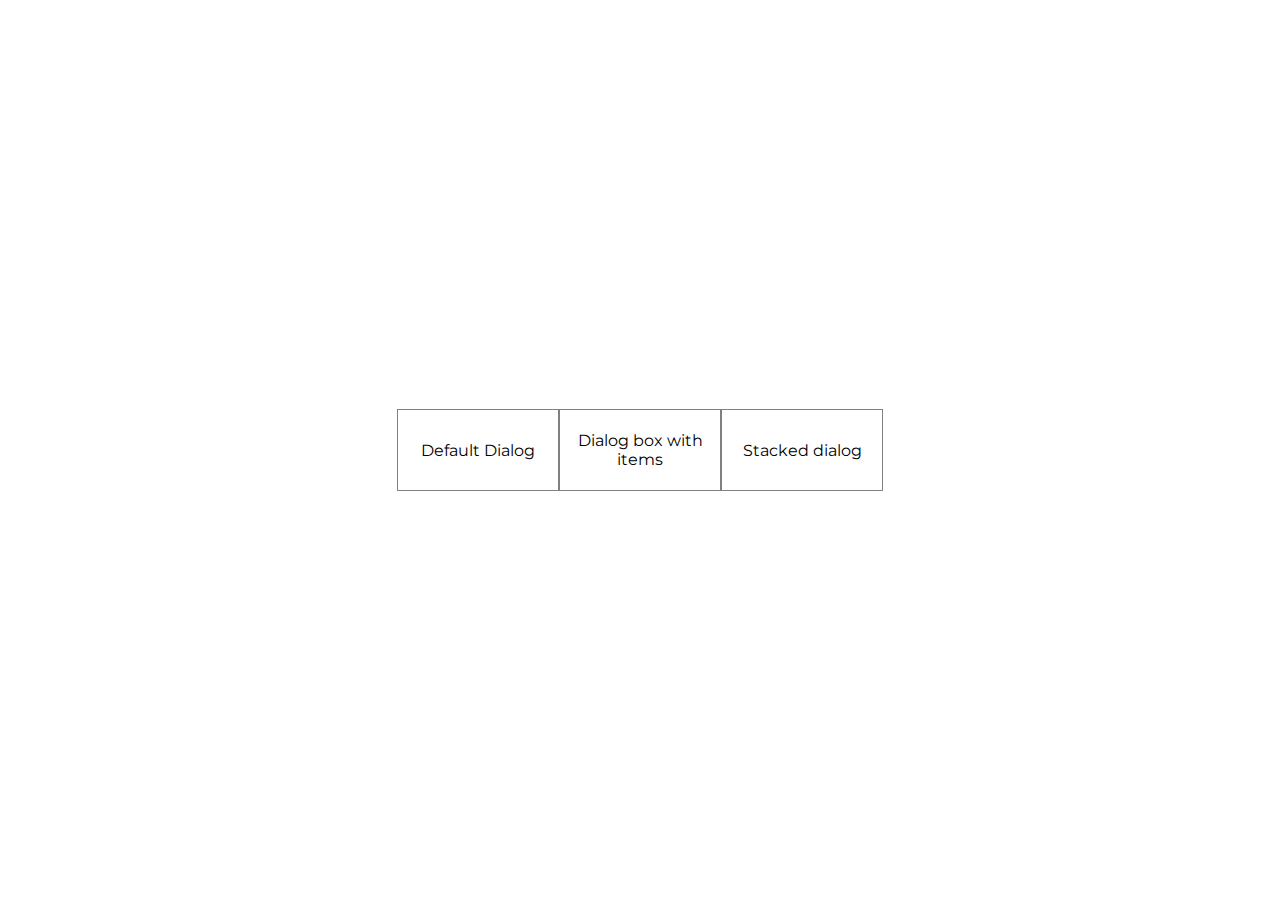
<file: dialog/dialog.html>
<!DOCTYPE html>
<html lang="en">
<head>
    <meta charset="UTF-8">
    <meta http-equiv="X-UA-Compatible" content="IE=edge">
    <meta name="viewport" content="width=device-width, initial-scale=1.0">
    <link rel="stylesheet" href="dialog.css">
    <title>Document</title>
</head>
<body>
    <main class="center-items">
        <div class="open-dialog center-items center-text">
            Default Dialog
        </div>
        <div class="open-dialog center-items center-text">
            Dialog box with items
        </div>
        <div class="open-dialog center-items center-text">
            Stacked dialog
        </div>
    </main>
    <div class="dialog-main">
        <div class="dialog flex-column">
            <header class="dialog-header">
                <div class="dialog-title ltext bold">Title</div>
                <div class="dialog-subtitle">Sub Title</div>
            </header>
            <div class="items hide">
                <ul>
                    <li>item</li>
                    <li>item</li>
                    <li>item</li>
                    <li>item</li>
                    <li>item</li>
                    <li>item</li>
                    <li>item</li>
                    <li>item</li>
                    <li>item</li>
                    <li>item</li>
                </ul>
            </div>
            <div class="dialog-buttons   flex-end">
                <button class="dia-btn margin-left">Action 1</button>
                <button class="dia-btn margin-left">Action 2</button>
            </div>
        </div>
        
    </div>
    <div class="dialog-main">
        <div class="dialog flex-column">
            <header class="dialog-header">
                <div class="dialog-title ltext bold">Title</div>
                <div class="dialog-subtitle">Sub Title</div>
            </header>
            <div class="items">
                <ul>
                    <li>item</li>
                    <li>item</li>
                    <li>item</li>
                    <li>item</li>
                    <li>item</li>
                    <li>item</li>
                    <li>item</li>
                    <li>item</li>
                    <li>item</li>
                    <li>item</li>
                </ul>
            </div>
            <div class="dialog-buttons  flex-end">
                <button class="dia-btn margin-left">Action 1</button>
                <button class="dia-btn margin-left">Action 2</button>
            </div>
        </div>
        
    </div>
    <div class="dialog-main">
        <div class="dialog flex-column">
            <header class="dialog-header">
                <div class="dialog-title ltext bold">Title</div>
                <div class="dialog-subtitle">Sub Title</div>
            </header>
            <div class="items hide">
                <ul>
                    <li>item</li>
                    <li>item</li>
                    <li>item</li>
                    <li>item</li>
                    <li>item</li>
                    <li>item</li>
                    <li>item</li>
                    <li>item</li>
                    <li>item</li>
                    <li>item</li>
                </ul>
            </div>
            <div class="dialog-buttons action-stacked flex-end">
                <button class="dia-btn margin-left">Action 1</button>
                <button class="dia-btn margin-left">Action 2</button>
            </div>
        </div>
        
    </div>
    <script src="dialog.js" type="text/javascript"></script>
</body>
</html>
</file>
<file: dialog/dialog.css>
@import url('https://fonts.googleapis.com/css2?family=Montserrat:wght@400;500;700&family=Poppins:wght@300;400;700&display=swap');
:root{
    font-family: 'Montserrat', sans-serif;
}
body{
    margin: 0;
}
main{
    height: 100vh;
    z-index: 0;
}
.open-dialog{
    width: 10rem;
    height: 5rem;
    border: 1px solid gray;
    cursor: pointer;
}
.center-items{
    display: flex;
    justify-content: center;
    align-items: center;
}
.dialog-main{
    display: none;
    justify-content: center;
    align-items: center;
    /* display: flex; */
    /* flex-direction: column; */
    position: absolute;
    /* display: none; */
    top: 0;
    left: 0;
    background-color: rgba(0, 0, 0, 0.5);
    width: 100vw;
    height: 100vh;
    /* display: none; */
}
.open{
    display: flex;
}
.dia-btn{
    border: none;
    width: 5rem;
    height: 2.5rem;
    cursor: pointer;
    /* background-color: hsla(0, 0%, 50%, 0.24); */
    border-radius: 1rem;
}
.dialog{
    padding: 1rem;
    width: 15rem;
    z-index: 2;
    max-height: 15rem;
    background-color: white;
    border-radius: 0.5rem;
}
.flex-column{
    display: flex;
    flex-direction: column;
    justify-content: space-between;
}
.flex-end{
    display: flex;
    justify-content: flex-end;
}
.margin-left{
    margin: 0.5rem;
}
.ltext{
    font-size: x-large;
}
.bold{
    font-weight: 700;
}
.action-stacked{
    display: flex;
    flex-direction: column;
    align-items: flex-end;
}
.items{
    overflow-y: scroll;
    /* display: none; */
}
.center-text{
    text-align: center;
}
.hide{
    display: none;
}
</file>
